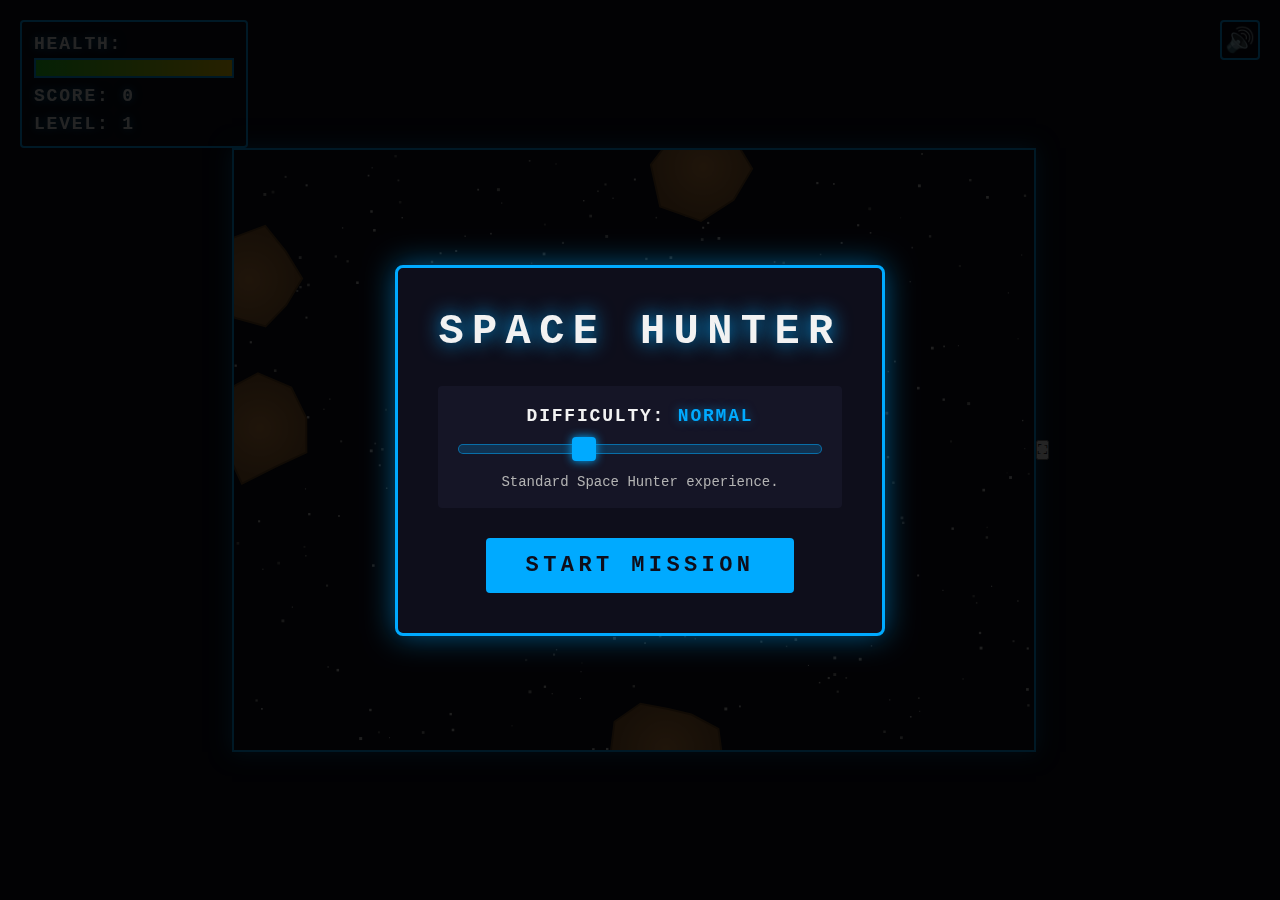
<file: index.html>
<!DOCTYPE html>
<html lang="en">
<head>
    <meta charset="UTF-8">
    <meta name="viewport" content="width=device-width, initial-scale=1.0, user-scalable=no">
    <title>Space Hunter</title>
    <link rel="stylesheet" href="./css/style.css?v=16">
    <link rel="icon" type="image/svg+xml" href="./favicon.svg">
</head>
<body>
    <canvas id="gameCanvas"></canvas>
    
    <div id="hud">
        <div class="hud-item">
            <span>HEALTH:</span>
            <div class="health-bar-container">
                <div id="healthBar" class="health-bar"></div>
            </div>
        </div>
        <div class="hud-item">SCORE: <span id="score">0</span></div>
        <div class="hud-item">LEVEL: <span id="level">1</span></div>
    </div>

    <div id="menuScreen" class="menu-screen">
        <div class="menu-modal">
            <h1>SPACE HUNTER</h1>
            <div class="difficulty-container">
                <label for="difficultySlider">DIFFICULTY: <span id="difficultyLabel">NORMAL</span></label>
                <input type="range" id="difficultySlider" min="0" max="3" value="1" class="slider">
                <p id="difficultyDesc" class="difficulty-desc">Standard Space Hunter experience.</p>
            </div>
            <button id="startBtn" class="start-btn">START MISSION</button>
        </div>
    </div>
    
    <div class="top-right-controls">
        <button id="fullscreenBtn" class="fullscreen-btn" aria-label="Toggle Fullscreen">⛶</button>
        <button id="muteBtn" class="mute-btn" aria-label="Toggle sound">🔊</button>
    </div>
    
    <div id="mobileControls" class="mobile-controls hidden">
        <div id="joystick" class="joystick">
            <div id="joystickKnob" class="joystick-knob"></div>
        </div>
        <button id="fireBtn" class="fire-btn">FIRE</button>
    </div>
    
    <div id="gameOverScreen" class="game-over-screen hidden">
        <div class="game-over-modal">
            <h1>GAME OVER</h1>
            <p class="final-score">Score: <span id="finalScore">0</span></p>
            
            <div id="initialsContainer" class="initials-container hidden">
                <p class="new-high-score">NEW HIGH SCORE!</p>
                <input type="text" id="playerInitials" maxlength="3" placeholder="ACE" class="initials-input">
                <button id="saveScoreBtn" class="save-btn">SAVE</button>
            </div>

            <div id="highScores" class="high-scores"></div>
            <button id="restartBtn" class="restart-btn">RESTART</button>
        </div>
    </div>

    <div id="pauseScreen" class="pause-screen hidden">
        <div class="pause-modal">
            <h1>PAUSED</h1>
            <div class="pause-buttons">
                <button id="resumeBtn" class="pause-btn">RESUME</button>
                <button id="quitBtn" class="pause-btn danger">QUIT MISSION</button>
            </div>
        </div>
    </div>
    
    <script type="module" src="./js/main.js?v=16"></script>
</body>
</html>
</file>
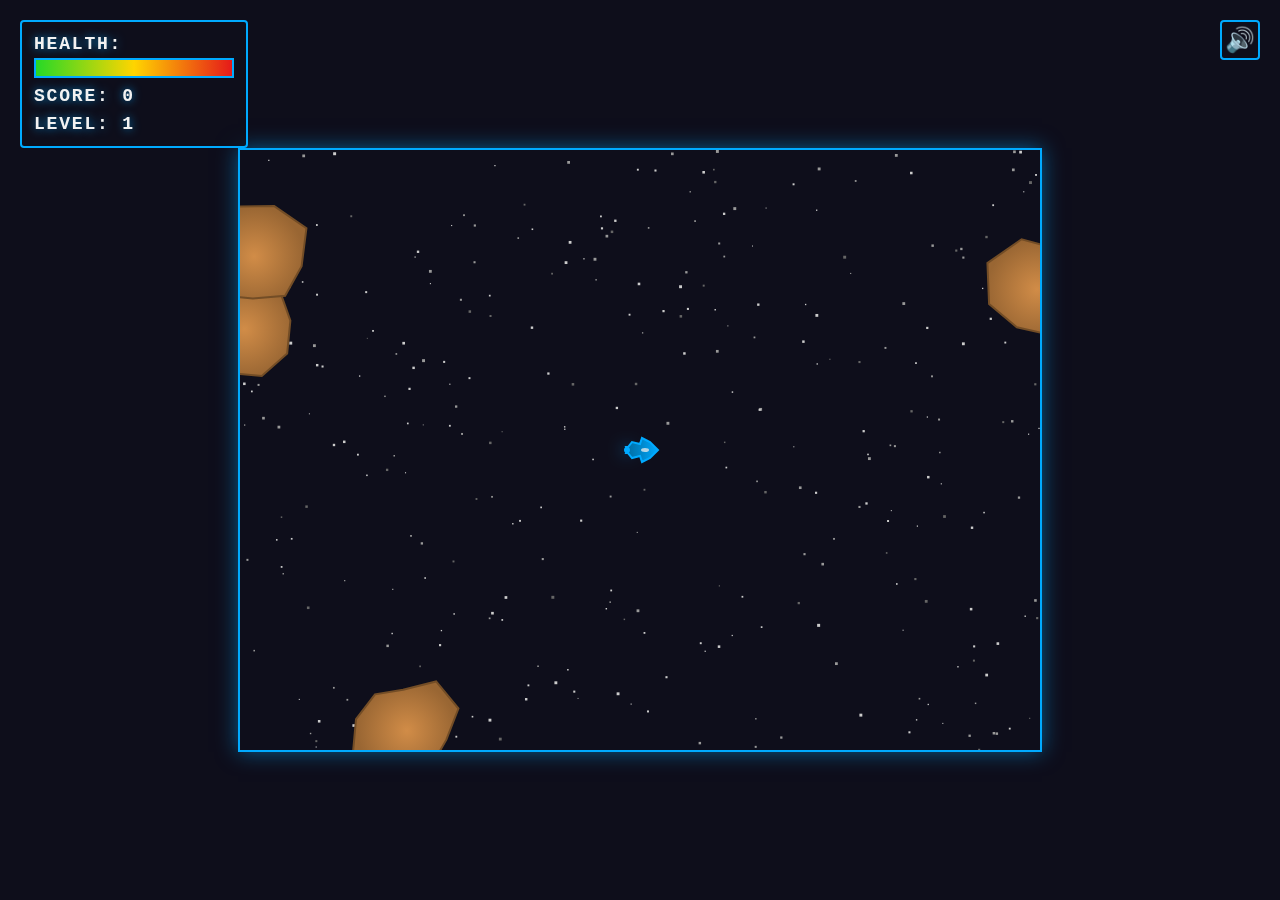
<file: void-hunter-redux/index.html>
<!DOCTYPE html>
<html lang="en">
<head>
    <meta charset="UTF-8">
    <meta name="viewport" content="width=device-width, initial-scale=1.0, user-scalable=no">
    <title>Void Hunter: Redux</title>
    <link rel="stylesheet" href="./css/style.css">
</head>
<body>
    <canvas id="gameCanvas"></canvas>
    
    <div id="hud">
        <div class="hud-item">
            <span>HEALTH:</span>
            <div class="health-bar-container">
                <div id="healthBar" class="health-bar"></div>
            </div>
        </div>
        <div class="hud-item">SCORE: <span id="score">0</span></div>
        <div class="hud-item">LEVEL: <span id="level">1</span></div>
    </div>
    
    <button id="muteBtn" class="mute-btn" aria-label="Toggle sound">🔊</button>
    
    <div id="mobileControls" class="mobile-controls hidden">
        <div id="joystick" class="joystick">
            <div id="joystickKnob" class="joystick-knob"></div>
        </div>
        <button id="fireBtn" class="fire-btn">FIRE</button>
    </div>
    
    <div id="gameOverScreen" class="game-over-screen hidden">
        <div class="game-over-modal">
            <h1>GAME OVER</h1>
            <p class="final-score">Score: <span id="finalScore">0</span></p>
            <div id="highScores" class="high-scores"></div>
            <button id="restartBtn" class="restart-btn">RESTART</button>
        </div>
    </div>
    
    <script type="module" src="./js/main.js"></script>
</body>
</html>
</file>
<file: css/style.css>
* {
    margin: 0;
    padding: 0;
    box-sizing: border-box;
}

body {
    background-color: hsl(240, 30%, 8%);
    display: flex;
    justify-content: center;
    align-items: center;
    min-height: 100vh;
    font-family: 'Courier New', 'Consolas', monospace;
    color: hsl(0, 0%, 95%);
    overflow: hidden;
}

#gameCanvas {
    border: 2px solid hsl(200, 100%, 50%);
    box-shadow: 0 0 20px hsla(200, 100%, 50%, 0.5);
    display: block;
    max-width: 100vw;
    max-height: 100vh;
}

/* HUD */
#hud {
    position: fixed;
    top: 20px;
    left: 20px;
    background: hsla(240, 30%, 8%, 0.7);
    border: 2px solid hsl(200, 100%, 50%);
    border-radius: 4px;
    padding: 12px;
    font-size: 18px;
    font-weight: 700;
    letter-spacing: 0.1em;
    text-shadow: 0 0 10px hsla(200, 100%, 50%, 0.8);
    z-index: 100;
}

.hud-item {
    margin-bottom: 8px;
}

.hud-item:last-child {
    margin-bottom: 0;
}

.health-bar-container {
    width: 200px;
    height: 20px;
    border: 2px solid hsl(200, 100%, 50%);
    background: hsl(240, 30%, 8%);
    margin-top: 4px;
    position: relative;
    overflow: hidden;
    transition: all 0.3s ease;
}

.health-bar-container.critical {
    border-color: hsl(0, 100%, 50%);
    box-shadow: 0 0 15px hsla(0, 100%, 50%, 0.5);
    animation: critical-pulse 0.6s infinite alternate;
}

@keyframes critical-pulse {
    from { transform: scale(1.0); }
    to { transform: scale(1.05); }
}

.health-bar {
    height: 100%;
    width: 100%;
    background: linear-gradient(to right, hsl(120, 70%, 50%), hsl(50, 100%, 50%), hsl(0, 80%, 50%));
    transition: width 0.3s ease;
}

/* Mute Button */
.mute-btn {
    position: fixed;
    top: 20px;
    right: 20px;
    width: 40px;
    height: 40px;
    border: 2px solid hsl(200, 100%, 50%);
    background: hsla(240, 30%, 8%, 0.7);
    color: hsl(200, 100%, 50%);
    font-size: 24px;
    cursor: pointer;
    border-radius: 4px;
    transition: all 0.2s ease;
    z-index: 100;
}

.mute-btn:hover {
    transform: scale(1.1);
    box-shadow: 0 0 10px hsl(200, 100%, 50%);
}

.mute-btn.muted {
    color: hsl(0, 80%, 50%);
    border-color: hsl(0, 80%, 50%);
}

.mute-btn.muted::after {
    content: '';
    position: absolute;
    width: 2px;
    height: 50px;
    background: hsl(0, 80%, 50%);
    top: 50%;
    left: 50%;
    transform: translate(-50%, -50%) rotate(45deg);
}

/* Mobile Controls */
.mobile-controls {
    position: fixed;
    bottom: 0;
    left: 0;
    width: 100%;
    height: 200px;
    pointer-events: none;
    z-index: 90;
}

.mobile-controls.hidden {
    display: none;
}

.joystick {
    position: absolute;
    bottom: 20px;
    left: 20px;
    width: 120px;
    height: 120px;
    border-radius: 50%;
    background: hsla(200, 100%, 50%, 0.3);
    border: 2px solid hsl(200, 100%, 50%);
    pointer-events: all;
    touch-action: none;
}

.joystick-knob {
    position: absolute;
    width: 50px;
    height: 50px;
    border-radius: 50%;
    background: hsl(200, 100%, 50%);
    top: 50%;
    left: 50%;
    transform: translate(-50%, -50%);
    transition: all 0.1s ease;
}

.fire-btn {
    position: absolute;
    bottom: 20px;
    right: 20px;
    width: 100px;
    height: 100px;
    border-radius: 50%;
    background: hsla(0, 80%, 50%, 0.5);
    border: 2px solid hsl(0, 80%, 50%);
    color: hsl(0, 0%, 95%);
    font-family: 'Courier New', 'Consolas', monospace;
    font-size: 16px;
    font-weight: 700;
    letter-spacing: 0.1em;
    pointer-events: all;
    cursor: pointer;
    touch-action: none;
    transition: all 0.1s ease;
}

.fire-btn.pressed {
    background: hsl(0, 80%, 50%);
}

/* Menu Screen */
.menu-screen {
    position: fixed;
    top: 0;
    left: 0;
    width: 100vw;
    height: 100vh;
    background: hsla(0, 0%, 0%, 0.85);
    display: flex;
    justify-content: center;
    align-items: center;
    z-index: 300;
}

.menu-screen.hidden {
    display: none;
}

.menu-modal {
    background: hsl(240, 30%, 8%);
    border: 3px solid hsl(200, 100%, 50%);
    box-shadow: 0 0 30px hsla(200, 100%, 50%, 0.5);
    border-radius: 8px;
    padding: 40px;
    text-align: center;
    min-width: 350px;
    max-width: 90%;
}

.menu-modal h1 {
    font-size: 42px;
    margin-bottom: 30px;
    letter-spacing: 0.2em;
    text-shadow: 0 0 20px hsl(200, 100%, 50%);
}

.difficulty-container {
    margin-bottom: 30px;
    padding: 20px;
    background: hsla(240, 30%, 15%, 0.5);
    border-radius: 4px;
}

.difficulty-container label {
    display: block;
    font-size: 18px;
    font-weight: 700;
    margin-bottom: 15px;
    letter-spacing: 0.1em;
}

#difficultyLabel {
    color: hsl(200, 100%, 50%);
    text-shadow: 0 0 10px hsla(200, 100%, 50%, 0.5);
}

.difficulty-desc {
    font-size: 14px;
    color: hsl(0, 0%, 70%);
    margin-top: 15px;
    height: 1em;
}

.start-btn {
    padding: 15px 40px;
    font-family: 'Courier New', 'Consolas', monospace;
    font-size: 22px;
    font-weight: 700;
    letter-spacing: 0.2em;
    background: hsl(200, 100%, 50%);
    color: hsl(240, 30%, 8%);
    border: none;
    border-radius: 4px;
    cursor: pointer;
    transition: all 0.2s ease;
}

.start-btn:hover {
    transform: scale(1.05);
    box-shadow: 0 0 20px hsl(200, 100%, 50%);
}

/* Slider Styling */
.slider {
    -webkit-appearance: none;
    width: 100%;
    height: 10px;
    border-radius: 5px;
    background: hsla(200, 100%, 50%, 0.2);
    outline: none;
    border: 1px solid hsla(200, 100%, 50%, 0.5);
}

.slider::-webkit-slider-thumb {
    -webkit-appearance: none;
    appearance: none;
    width: 24px;
    height: 24px;
    border-radius: 4px;
    background: hsl(200, 100%, 50%);
    cursor: pointer;
    box-shadow: 0 0 10px hsl(200, 100%, 50%);
}

.slider::-moz-range-thumb {
    width: 24px;
    height: 24px;
    border-radius: 4px;
    background: hsl(200, 100%, 50%);
    cursor: pointer;
    box-shadow: 0 0 10px hsl(200, 100%, 50%);
    border: none;
}

/* Game Over Screen */
.game-over-screen {
    position: fixed;
    top: 0;
    left: 0;
    width: 100vw;
    height: 100vh;
    background: hsla(0, 0%, 0%, 0.85);
    display: flex;
    justify-content: center;
    align-items: center;
    z-index: 200;
}

.game-over-screen.hidden {
    display: none;
}

.game-over-modal {
    background: hsl(240, 30%, 8%);
    border: 3px solid hsl(200, 100%, 50%);
    box-shadow: 0 0 30px hsl(200, 100%, 50%);
    border-radius: 8px;
    padding: 40px;
    text-align: center;
    min-width: 300px;
}

.game-over-modal h1 {
    font-size: 48px;
    margin-bottom: 20px;
    text-shadow: 0 0 20px hsl(200, 100%, 50%);
}

.final-score {
    font-size: 32px;
    margin-bottom: 20px;
}

.initials-container {
    margin: 20px 0;
    padding: 20px;
    border: 1px dashed hsl(200, 100%, 50%);
    border-radius: 4px;
    background: hsla(200, 100%, 50%, 0.1);
}

.initials-container.hidden {
    display: none;
}

.new-high-score {
    color: hsl(200, 100%, 50%);
    font-weight: bold;
    margin-bottom: 10px;
    animation: flash 0.5s infinite alternate;
}

@keyframes flash {
    from { opacity: 0.5; }
    to { opacity: 1; }
}

.initials-input {
    background: transparent;
    border: 2px solid hsl(200, 100%, 50%);
    color: hsl(200, 100%, 50%);
    font-family: 'Courier New', monospace;
    font-size: 24px;
    width: 80px;
    text-align: center;
    text-transform: uppercase;
    outline: none;
    margin-right: 10px;
}

.save-btn {
    padding: 8px 20px;
    background: hsl(200, 100%, 50%);
    color: hsl(240, 30%, 8%);
    border: none;
    border-radius: 4px;
    font-family: 'Courier New', monospace;
    font-weight: bold;
    cursor: pointer;
}

.high-scores {
    margin: 20px 0;
    font-size: 20px;
}

.high-scores h2 {
    font-size: 24px;
    margin-bottom: 10px;
    color: hsl(200, 100%, 50%);
}

.high-scores ol {
    list-style-position: inside;
    text-align: left;
    display: inline-block;
}

.restart-btn {
    margin-top: 20px;
    padding: 12px 30px;
    font-family: 'Courier New', 'Consolas', monospace;
    font-size: 20px;
    font-weight: 700;
    letter-spacing: 0.1em;
    background: hsl(200, 100%, 50%);
    color: hsl(240, 30%, 8%);
    border: none;
    border-radius: 4px;
    cursor: pointer;
    transition: all 0.2s ease;
}

.restart-btn:hover {
    transform: scale(1.1);
    box-shadow: 0 0 20px hsl(200, 100%, 50%);
}

/* Pause Screen */
.pause-screen {
    position: fixed;
    top: 0;
    left: 0;
    width: 100vw;
    height: 100vh;
    background: hsla(240, 30%, 8%, 0.8);
    display: flex;
    justify-content: center;
    align-items: center;
    z-index: 250;
    backdrop-filter: blur(4px);
}

.pause-screen.hidden {
    display: none;
}

.pause-modal {
    background: hsl(240, 30%, 8%);
    border: 3px solid hsl(200, 100%, 50%);
    box-shadow: 0 0 30px hsla(200, 100%, 50%, 0.5);
    border-radius: 8px;
    padding: 40px;
    text-align: center;
    min-width: 300px;
}

.pause-modal h1 {
    font-size: 48px;
    margin-bottom: 30px;
    letter-spacing: 0.2em;
    text-shadow: 0 0 20px hsl(200, 100%, 50%);
}

.pause-buttons {
    display: flex;
    flex-direction: column;
    gap: 20px;
}

.pause-btn {
    padding: 15px 30px;
    font-family: 'Courier New', 'Consolas', monospace;
    font-size: 20px;
    font-weight: 700;
    letter-spacing: 0.1em;
    background: transparent;
    color: hsl(200, 100%, 50%);
    border: 2px solid hsl(200, 100%, 50%);
    border-radius: 4px;
    cursor: pointer;
    transition: all 0.2s ease;
}

.pause-btn:hover {
    background: hsl(200, 100%, 50%);
    color: hsl(240, 30%, 8%);
    box-shadow: 0 0 15px hsl(200, 100%, 50%);
}

.pause-btn.danger {
    color: hsl(0, 100%, 50%);
    border-color: hsl(0, 100%, 50%);
}

.pause-btn.danger:hover {
    background: hsl(0, 100%, 50%);
    color: hsl(0, 0%, 100%);
    box-shadow: 0 0 15px hsl(0, 100%, 50%);
}

/* Mobile Responsive */
@media (max-width: 768px) {
    #hud {
        font-size: 24px;
    }
    
    .health-bar-container {
        width: 150px;
    }
    
    .mute-btn {
        width: 60px;
        height: 60px;
        font-size: 32px;
    }
    
    .game-over-modal h1 {
        font-size: 56px;
    }
}

@media (max-width: 480px) {
    #hud {
        top: 10px;
        left: 10px;
        padding: 8px;
        font-size: 16px;
    }
    
    .health-bar-container {
        width: 120px;
        height: 16px;
    }
}

/* Landscape Mode Adjustments */
@media (orientation: landscape) and (max-height: 500px) {
    #hud {
        top: 5px;
        left: 5px;
        padding: 6px;
        font-size: 12px;
        border-width: 1px;
    }
    
    .hud-item {
        margin-bottom: 2px;
    }
    
    .health-bar-container {
        width: 100px;
        height: 10px;
        border-width: 1px;
        margin-top: 2px;
    }
    
    .joystick, .fire-btn {
        opacity: 0.4;
        transition: opacity 0.2s ease;
    }
    
    .joystick:active, .fire-btn:active,
    .joystick:focus, .fire-btn:focus {
        opacity: 0.9;
    }

    .mute-btn {
        top: 5px;
        right: 5px;
        width: 30px;
        height: 30px;
        font-size: 18px;
    }
}
</file>
<file: void-hunter-redux/css/style.css>
* {
    margin: 0;
    padding: 0;
    box-sizing: border-box;
}

body {
    background-color: hsl(240, 30%, 8%);
    display: flex;
    justify-content: center;
    align-items: center;
    min-height: 100vh;
    font-family: 'Courier New', 'Consolas', monospace;
    color: hsl(0, 0%, 95%);
    overflow: hidden;
}

#gameCanvas {
    border: 2px solid hsl(200, 100%, 50%);
    box-shadow: 0 0 20px hsla(200, 100%, 50%, 0.5);
    display: block;
    max-width: 100vw;
    max-height: 100vh;
}

/* HUD */
#hud {
    position: fixed;
    top: 20px;
    left: 20px;
    background: hsla(240, 30%, 8%, 0.7);
    border: 2px solid hsl(200, 100%, 50%);
    border-radius: 4px;
    padding: 12px;
    font-size: 18px;
    font-weight: 700;
    letter-spacing: 0.1em;
    text-shadow: 0 0 10px hsla(200, 100%, 50%, 0.8);
    z-index: 100;
}

.hud-item {
    margin-bottom: 8px;
}

.hud-item:last-child {
    margin-bottom: 0;
}

.health-bar-container {
    width: 200px;
    height: 20px;
    border: 2px solid hsl(200, 100%, 50%);
    background: hsl(240, 30%, 8%);
    margin-top: 4px;
}

.health-bar {
    height: 100%;
    width: 100%;
    background: linear-gradient(to right, hsl(120, 70%, 50%), hsl(50, 100%, 50%), hsl(0, 80%, 50%));
    transition: width 0.3s ease;
}

/* Mute Button */
.mute-btn {
    position: fixed;
    top: 20px;
    right: 20px;
    width: 40px;
    height: 40px;
    border: 2px solid hsl(200, 100%, 50%);
    background: hsla(240, 30%, 8%, 0.7);
    color: hsl(200, 100%, 50%);
    font-size: 24px;
    cursor: pointer;
    border-radius: 4px;
    transition: all 0.2s ease;
    z-index: 100;
}

.mute-btn:hover {
    transform: scale(1.1);
    box-shadow: 0 0 10px hsl(200, 100%, 50%);
}

.mute-btn.muted {
    color: hsl(0, 80%, 50%);
    border-color: hsl(0, 80%, 50%);
}

.mute-btn.muted::after {
    content: '';
    position: absolute;
    width: 2px;
    height: 50px;
    background: hsl(0, 80%, 50%);
    top: 50%;
    left: 50%;
    transform: translate(-50%, -50%) rotate(45deg);
}

/* Mobile Controls */
.mobile-controls {
    position: fixed;
    bottom: 0;
    left: 0;
    width: 100%;
    height: 200px;
    pointer-events: none;
    z-index: 90;
}

.mobile-controls.hidden {
    display: none;
}

.joystick {
    position: absolute;
    bottom: 20px;
    left: 20px;
    width: 120px;
    height: 120px;
    border-radius: 50%;
    background: hsla(200, 100%, 50%, 0.3);
    border: 2px solid hsl(200, 100%, 50%);
    pointer-events: all;
    touch-action: none;
}

.joystick-knob {
    position: absolute;
    width: 50px;
    height: 50px;
    border-radius: 50%;
    background: hsl(200, 100%, 50%);
    top: 50%;
    left: 50%;
    transform: translate(-50%, -50%);
    transition: all 0.1s ease;
}

.fire-btn {
    position: absolute;
    bottom: 20px;
    right: 20px;
    width: 100px;
    height: 100px;
    border-radius: 50%;
    background: hsla(0, 80%, 50%, 0.5);
    border: 2px solid hsl(0, 80%, 50%);
    color: hsl(0, 0%, 95%);
    font-family: 'Courier New', 'Consolas', monospace;
    font-size: 16px;
    font-weight: 700;
    letter-spacing: 0.1em;
    pointer-events: all;
    cursor: pointer;
    touch-action: none;
    transition: all 0.1s ease;
}

.fire-btn.pressed {
    background: hsl(0, 80%, 50%);
}

/* Game Over Screen */
.game-over-screen {
    position: fixed;
    top: 0;
    left: 0;
    width: 100vw;
    height: 100vh;
    background: hsla(0, 0%, 0%, 0.85);
    display: flex;
    justify-content: center;
    align-items: center;
    z-index: 200;
}

.game-over-screen.hidden {
    display: none;
}

.game-over-modal {
    background: hsl(240, 30%, 8%);
    border: 3px solid hsl(200, 100%, 50%);
    box-shadow: 0 0 30px hsl(200, 100%, 50%);
    border-radius: 8px;
    padding: 40px;
    text-align: center;
    min-width: 300px;
}

.game-over-modal h1 {
    font-size: 48px;
    margin-bottom: 20px;
    text-shadow: 0 0 20px hsl(200, 100%, 50%);
}

.final-score {
    font-size: 32px;
    margin-bottom: 20px;
}

.high-scores {
    margin: 20px 0;
    font-size: 20px;
}

.high-scores h2 {
    font-size: 24px;
    margin-bottom: 10px;
    color: hsl(200, 100%, 50%);
}

.high-scores ol {
    list-style-position: inside;
    text-align: left;
    display: inline-block;
}

.restart-btn {
    margin-top: 20px;
    padding: 12px 30px;
    font-family: 'Courier New', 'Consolas', monospace;
    font-size: 20px;
    font-weight: 700;
    letter-spacing: 0.1em;
    background: hsl(200, 100%, 50%);
    color: hsl(240, 30%, 8%);
    border: none;
    border-radius: 4px;
    cursor: pointer;
    transition: all 0.2s ease;
}

.restart-btn:hover {
    transform: scale(1.1);
    box-shadow: 0 0 20px hsl(200, 100%, 50%);
}

/* Mobile Responsive */
@media (max-width: 768px) {
    #hud {
        font-size: 24px;
    }
    
    .health-bar-container {
        width: 150px;
    }
    
    .mute-btn {
        width: 60px;
        height: 60px;
        font-size: 32px;
    }
    
    .game-over-modal h1 {
        font-size: 56px;
    }
}

@media (max-width: 480px) {
    #hud {
        top: 10px;
        left: 10px;
        padding: 8px;
        font-size: 16px;
    }
    
    .health-bar-container {
        width: 120px;
        height: 16px;
    }
}
</file>
